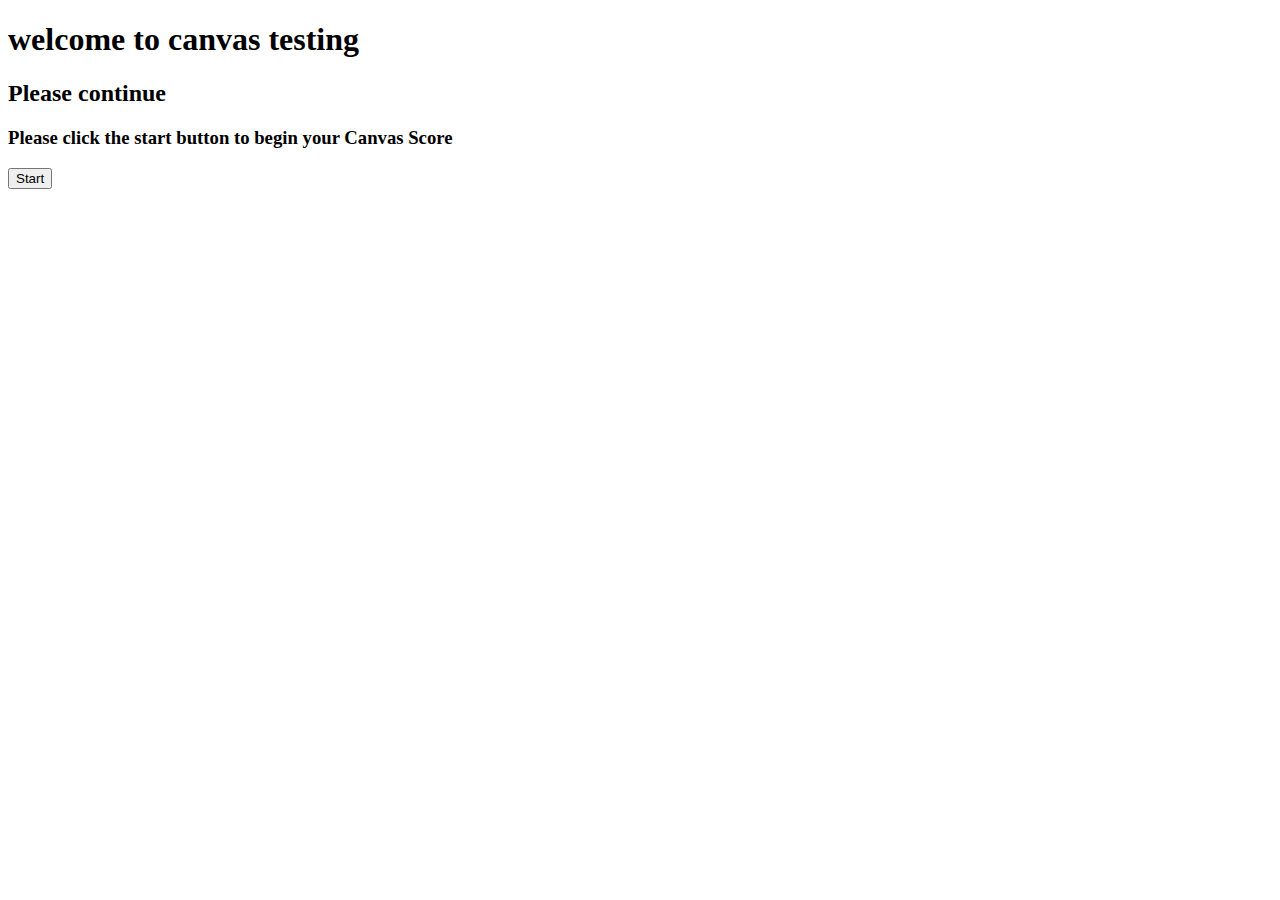
<file: index2.html>
<!DOCTYPE html>
<html>
<head>
	<title>Another P5JS page</title>
</head>
<body>
	<h1>welcome to canvas testing</h1>
	<h2>Please continue</h2>
	<div class="container" id ="pagetemp">
      <h3> Please click the start button to begin your Canvas Score</h3>
      <button id ="st" onclick="return page2Handler();" type="submit">Start</button>
    </div>
</body>
</html>
</file>
